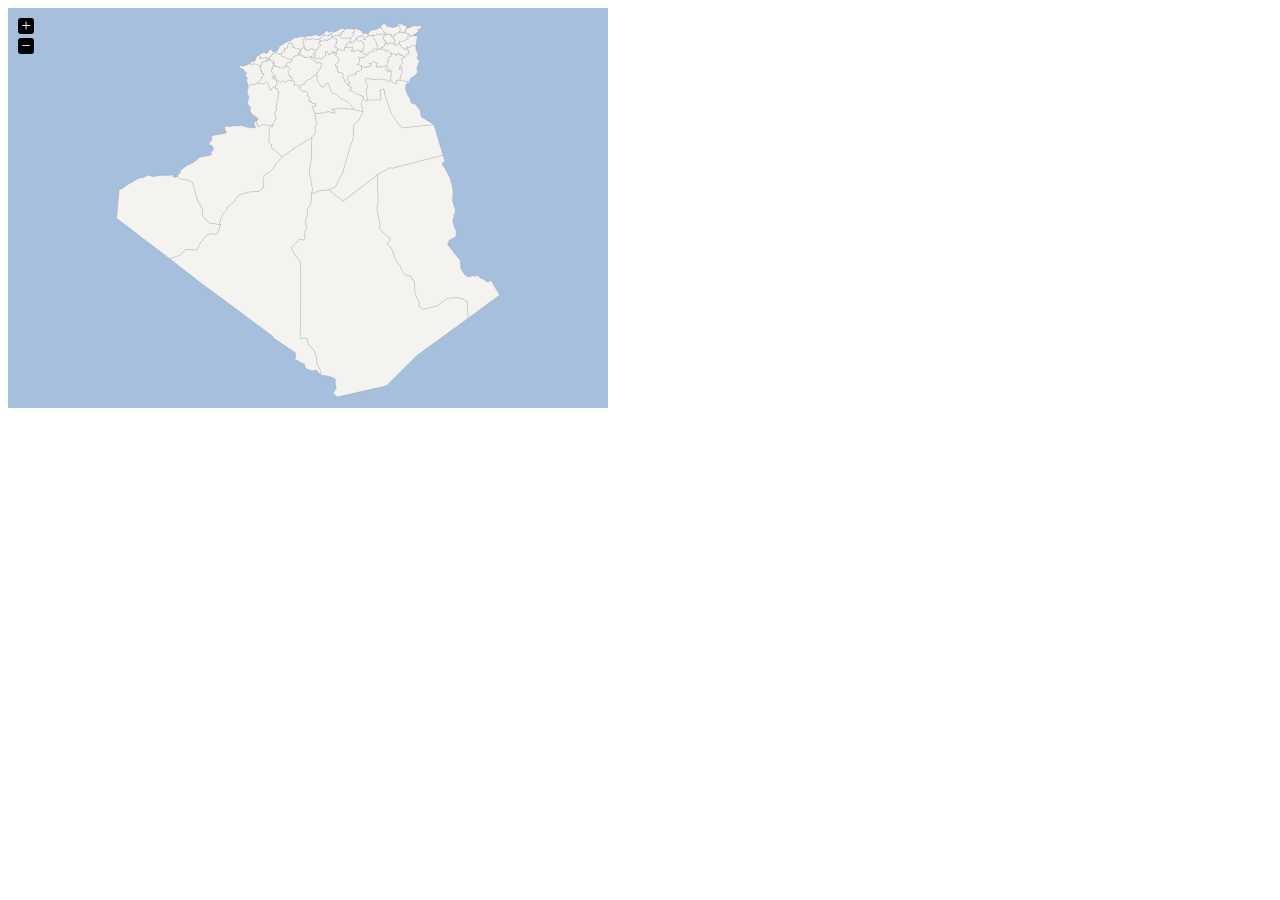
<file: Resources/manifestinteractive-jqvmap-jqvmap_v1.1-0-g1044285/manifestinteractive-jqvmap-1044285/samples/algeria.html>
<?xml version="1.0" encoding="UTF-8"?>
<!DOCTYPE html PUBLIC "-//W3C//DTD XHTML 1.0 Strict//EN" "http://www.w3.org/TR/xhtml1/DTD/xhtml1-strict.dtd">
<html xmlns="http://www.w3.org/1999/xhtml" xml:lang="en" lang="en">
  <head>
    <title>JQVMap - Algeria Map</title>
    
    <link href="../jqvmap/jqvmap.css" media="screen" rel="stylesheet" type="text/css" />

      <script src="../jqvmap/jquery.min.js" type="text/javascript"></script>
    <script src="../jqvmap/jquery.vmap.js" type="text/javascript"></script>
    <script src="../jqvmap/maps/jquery.vmap.algeria.js" type="text/javascript" charset="utf-8"></script>
    
	<script type="text/javascript">
	jQuery(document).ready(function() {
		jQuery('#vmap').vectorMap({
		    map: 'dz_fr',
		    enableZoom: true,
		    showTooltip: true,
		});
	});
	</script>
  </head>
  <body>
    <div id="vmap" style="width: 600px; height: 400px;"></div>
  </body>
</html>
</file>
<file: Resources/manifestinteractive-jqvmap-jqvmap_v1.1-0-g1044285/manifestinteractive-jqvmap-1044285/jqvmap/jqvmap.css>
/*!
 * jQVMap Version 1.0 
 *
 * http://jqvmap.com
 *
 * Copyright 2012, Peter Schmalfeldt <manifestinteractive@gmail.com>
 * Licensed under the MIT license.
 *
 * Fork Me @ https://github.com/manifestinteractive/jqvmap
 */
.jqvmap-label
{
	position: absolute;
	display: none;
	-webkit-border-radius: 3px;
	-moz-border-radius: 3px;
	border-radius: 3px;
	background: #292929;
	color: white;
	font-family: sans-serif, Verdana;
	font-size: smaller;
	padding: 3px;
}
.jqvmap-zoomin, .jqvmap-zoomout
{
	position: absolute;
	left: 10px;
	-webkit-border-radius: 3px;
	-moz-border-radius: 3px;
	border-radius: 3px;
	background: #000000;
	padding: 3px;
	color: white;
	width: 10px;
	height: 10px;
	cursor: pointer;
	line-height: 10px;
	text-align: center;
}
.jqvmap-zoomin
{
	top: 10px;
}
.jqvmap-zoomout
{
	top: 30px;
}
.jqvmap-region
{
  cursor: pointer;
}
.jqvmap-ajax_response
{
  width: 100%;
  height: 500px;
}
</file>
